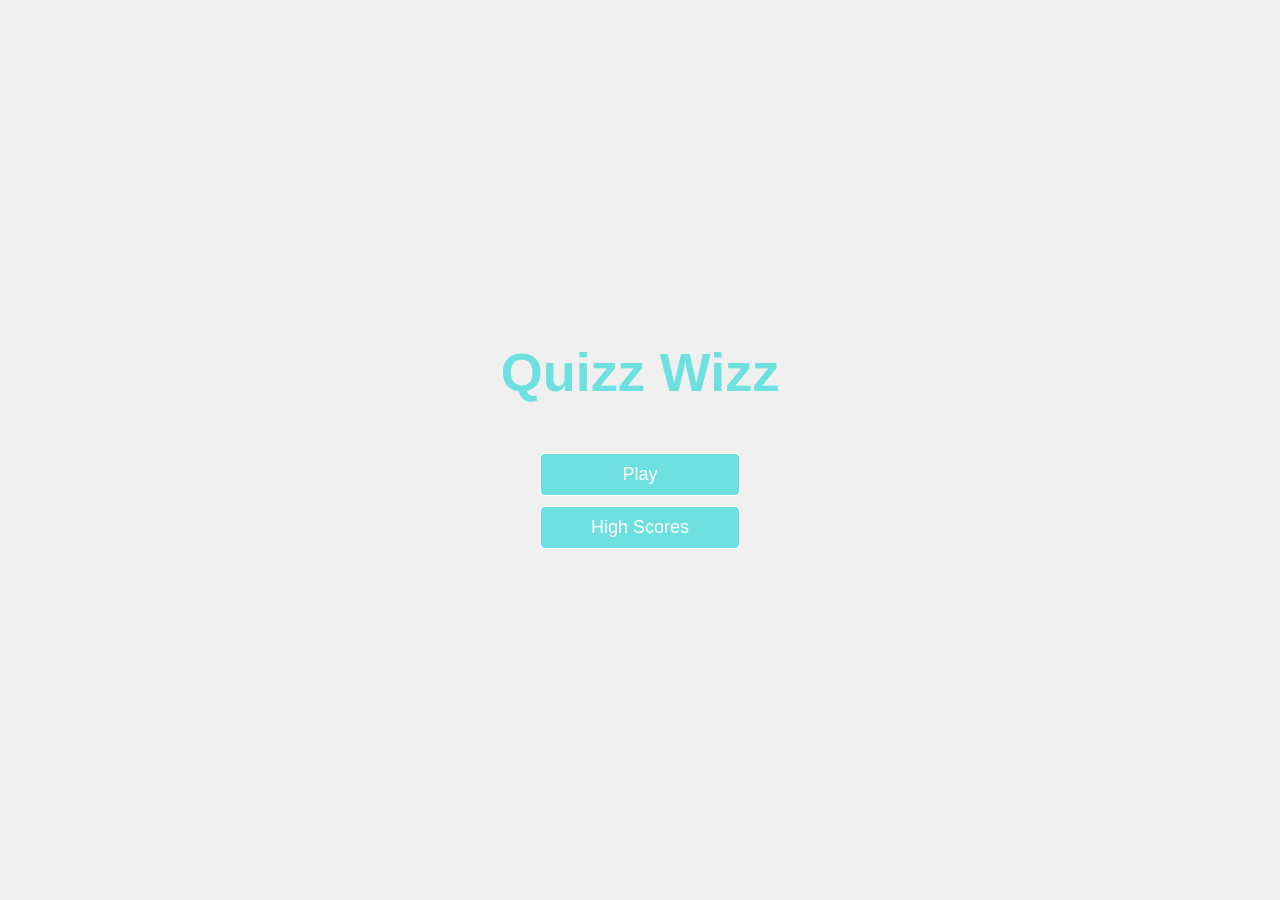
<file: index.html>
<!DOCTYPE html>
<html lang = "en">
<head>
    <meta charset = "UTF-8">
    <meta name = "viewport" content = "width=device-width, initial-scale=1.0">
    <meta http-equiv="X-UA-Compatible" content="ie=edge">
    <title>Quizz Wizz</title>
    <link rel="stylesheet" href="app.css">
</head>
<body>
    <div class="container">
        <div id="home" class="flex-center flex-column">
            <h1>Quizz Wizz</h1>
            <a href="game.html" class="btn">Play</a>
            <a href="highscores.html" class="btn">High Scores</a>
        </div>
    </div>
</body>
</html>
</file>
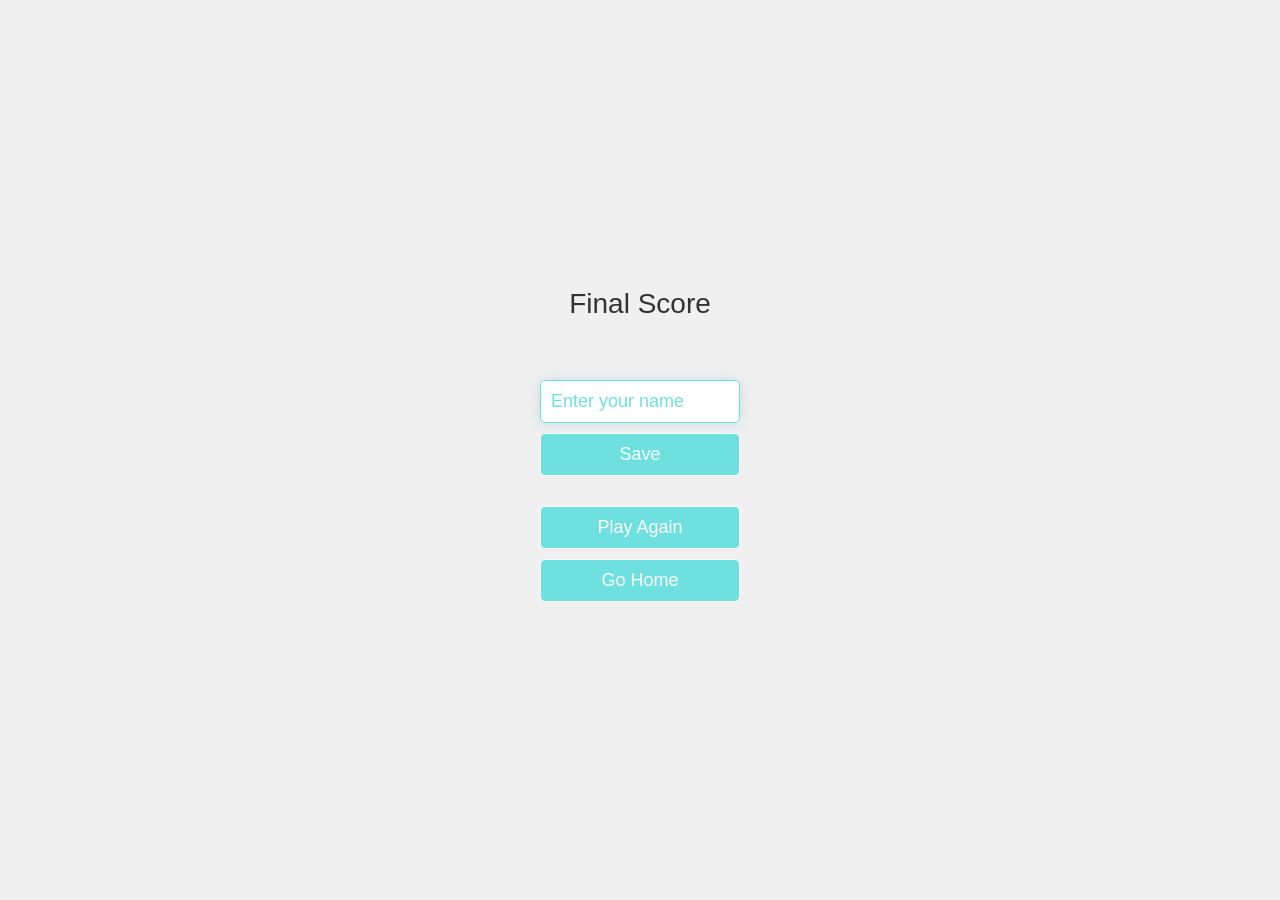
<file: end.html>
<!DOCTYPE html>
<html lang = "en">
<head>
    <meta charset = "UTF-8">
    <meta name = "viewport" content = "width=device-width, initial-scale=1.0">
    <meta http-equiv="X-UA-Compatible" content="ie=edge">
    <title>Congrats!</title>
    <link rel="stylesheet" href="app.css">
</head>
<body>
    <div class="container">
        <div id="end" class="flex-center flex-column">
            <form>
                <h3>Final Score</h2>
                <h1 id="finalScore"></h1>
                <input
                    type="text"
                    name = "username"
                    id="username"
                    placeholder="Enter your name"
                    />
                <button
                    type="submit"
                    class="btn"
                    id="saveScoreBtn"
                    onclick="saveHighScore(event)"
                    disabled
                    href="/highscores.html">
                    Save
                </button>
            </form>
            <a href="/game.html" class="btn">Play Again</a>
            <a href="/" class="btn">Go Home</a>
        </div>
    </div>
    <script src="end.js"></script>
</body>
</html>
</file>
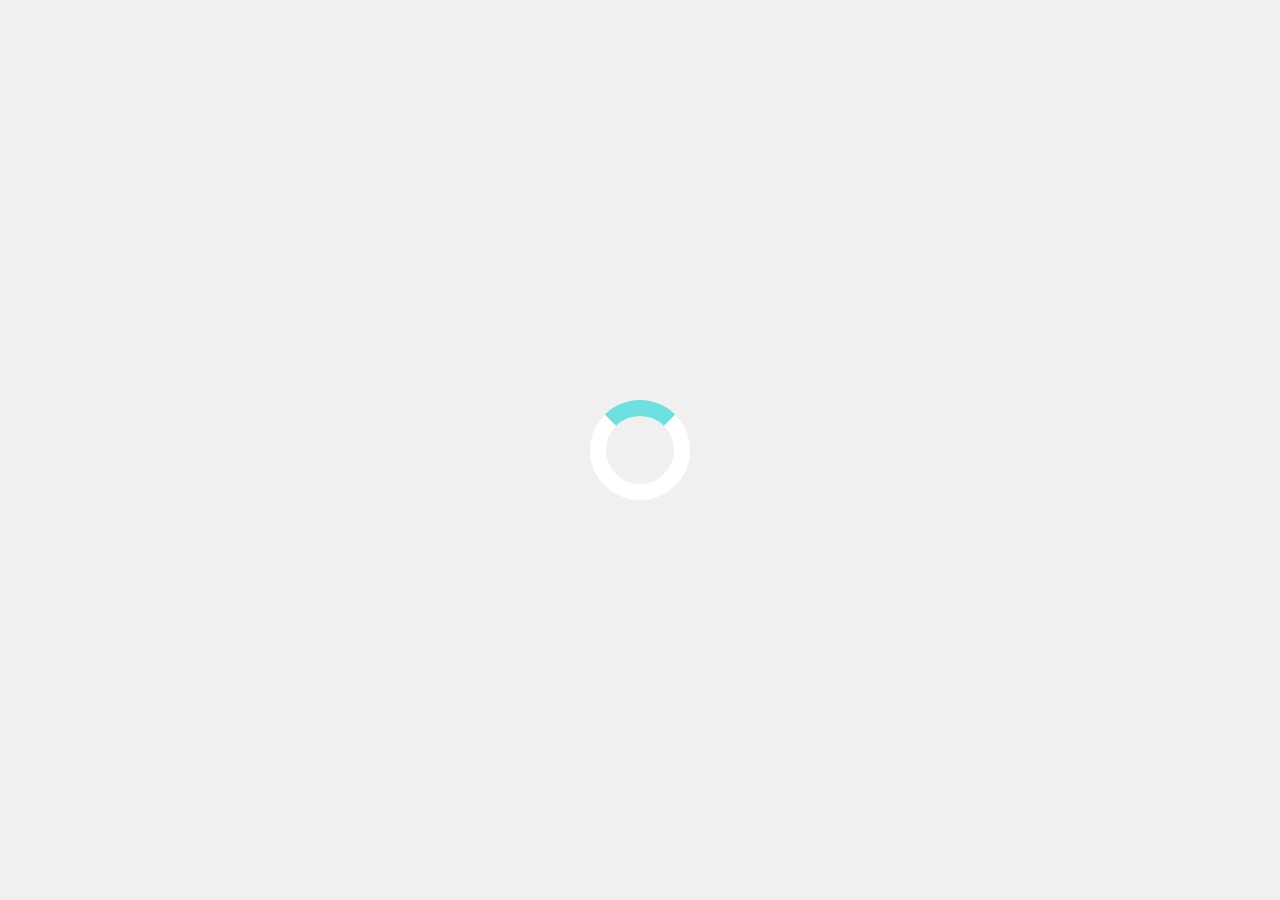
<file: game.html>
<!DOCTYPE html>
<html lang = "en">
<head>
    <meta charset = "UTF-8">
    <meta name = "viewport" content = "width=device-width, initial-scale=1.0">
    <meta http-equiv="X-UA-Compatible" content="ie=edge">
    <title>Quizz Wizz - Play</title>
    <link rel="stylesheet" href="app.css">
    <link rel="stylesheet" href="game.css">
    </head>
<body>
    <div class="container">
        <div id="loader"></div>
        <div id="game" class="justify-center flex-column hidden">
            <div id="hud">
                <div id="hud-item">
                    <p id= "progressText" class="hud-prefix">
                        Question
                    </p>
                    <div id="progressBar">
                        <div id="progressBarFull"></div>
                    </div>
                </div>
                <div id="hud-item">
                    <p class="hud-prefix">
                        Score
                    </p>
                    <h1 class="hud-main-text" id = "score">0</h1>
                </div>
            </div>
            <h2 id="question"></h2>
            <div class="choice-container">
                <p class="choice-prefix">A</p>
                <p class="choice-text" data-number="1"></p>
            </div>
            <div class="choice-container">
                <p class="choice-prefix">B</p>
                <p class="choice-text" data-number="2"></p>
            </div>
            <div class="choice-container">
                <p class="choice-prefix">C</p>
                <p class="choice-text" data-number="3"></p>
            </div>
            <div class="choice-container">
                <p class="choice-prefix">D</p>
                <p class="choice-text" data-number="4"></p>
            </div>
            </div>
        </div>
    </div>
    <script src="game.js"></script>
</body>
</html>
</file>
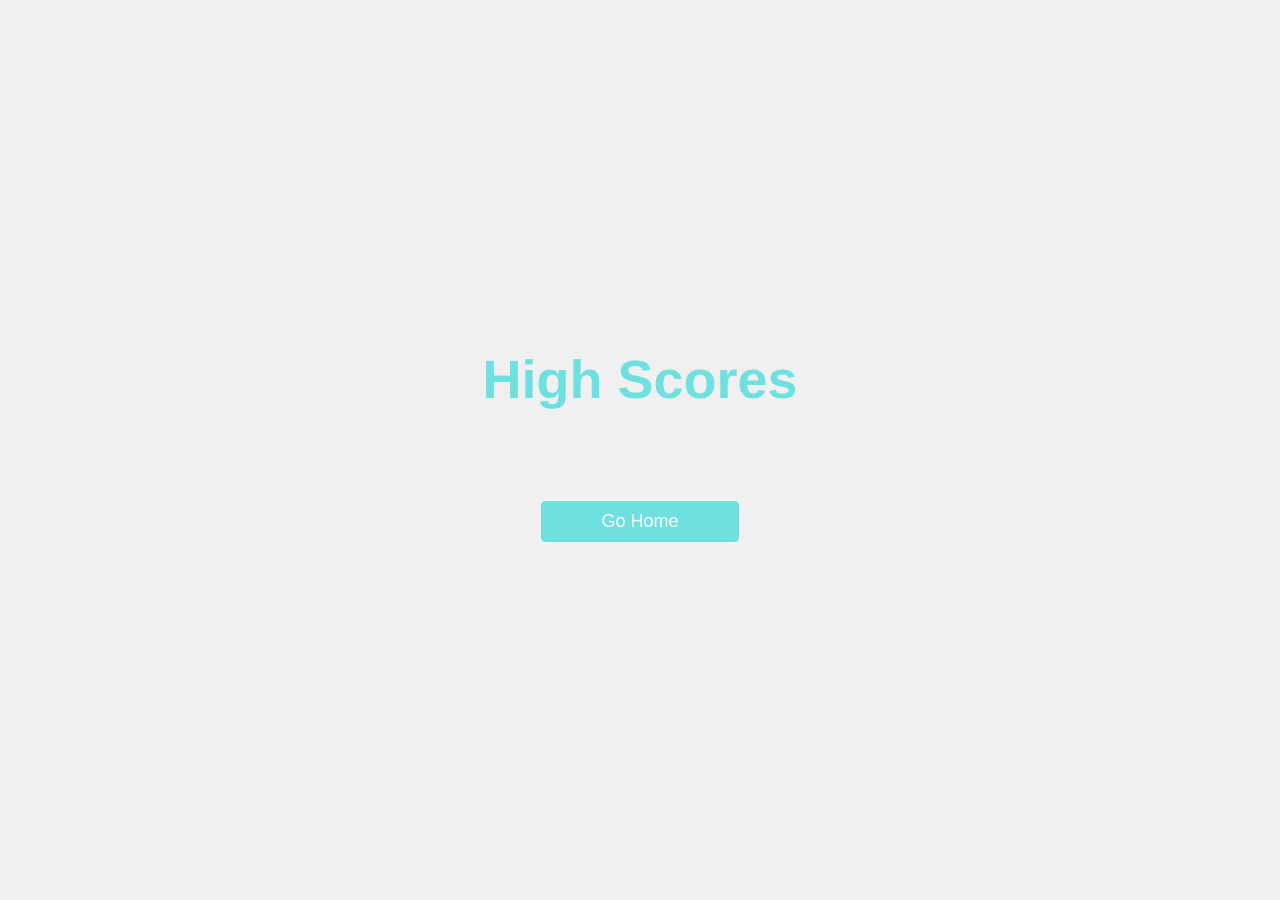
<file: highscores.html>
<!DOCTYPE html>
<html lang = "en">
<head>
    <meta charset = "UTF-8">
    <meta name = "viewport" content = "width=device-width, initial-scale=1.0">
    <meta http-equiv="X-UA-Compatible" content="ie=edge">
    <title>High Scores</title>
    <link rel="stylesheet" href="app.css">
    <link rel="stylesheet" href="highscores.css">
</head>
<body>
    <div class="container">
        <div id="highScores" class="flex-center flex-column">
            <h1 id="finalScore">High Scores</h1>
            <ul id="highScoresList"></ul>
            <a href="/" class="btn">Go Home</a>
        </div>
    </div>
    <script src="highscores.js"></script>
</body>
</html>
</file>
<file: app.css>
:root {
    background-color: #f0f0f0;
    font-size: 62.5%; /*Standard browser font 16px. 62.5% = 10px = 1rem*/
}

* {
    box-sizing: border-box;
    font-family: Arial, Helvetica, sans-serif;
    margin: 0;
    padding: 0;
    color: #333;
}

h1,
h2,
h3,
h4 {
    margin-bottom: 1rem;
}

h1 {
    font-size: 5.4rem; /* 5.4 * 10px = 54px */
    color: #6ee0e0;
    margin-bottom: 5rem;
}

h1 > span {
    font-size: 2.4rem;
    font-weight: 500;
}

h2 {
    font-size: 4.8rem;
    margin-bottom: 4rem;
    font-weight: 700; /* Bold ? */
}

h3 {
    font-size: 2.8rem;
    font-weight: 500;
}

/* UTILITIES */

.container {
    width: 100vw;  /* Viewport width -> Full Screen */
    height: 100vh;
    display: flex; /* Flexbox container */
    justify-content: center;
    align-items: center;
    max-width: 80rem; /* 80rem = 800px */
    margin: 0 auto;
    padding: 2rem;
}

.container > * {
    width: 100%;
}

.flex-column {
    display: flex;
    flex-direction: column;
}

.flex-center {
    justify-content: center;
    align-items: center;
}

.justify-center {
    justify-content: center;
}

.text-center {
    text-align: center;
}

.hidden {
    display: none;
}

/* BUTTONS */

.btn {
    font-size: 1.8rem;
    padding: 1rem 0;
    width: 20rem;
    text-align: center;
    border: 0.1rem solid #ffffff;
    margin-bottom: 1rem;
    text-decoration: none;
    display: inline-block;
    color: #fff;
    background-color: #6ee0e0;
    border-radius: 0.5rem;
    font-weight: 500;
    cursor: pointer;
    transition: background-color 0.3s;
}

.btn:hover {
    cursor: pointer;
    box-shadow: 0 0.4rem 1.4rem 0 rgba(101, 171, 190, 1);
    transform: translateY(-0.1rem);
    transition: transform 150ms;
}

.btn[disabled]:hover {
    cursor: not-allowed;
    box-shadow: none;
    transform: none;
}

/* FORMS */
form {
    width: 100%;
    display: flex;
    flex-direction: column;
    align-items: center;
    margin-bottom: 2rem;
}

input {
    font-size: 1.8rem;
    padding: 1rem;
    width: 20rem;
    margin-bottom: 1rem;
    border: 0.1rem solid #6ee0e0;
    border-radius: 0.5rem;
    box-shadow: 0 0.1rem 1.4rem 0 rgba(101, 171, 190, 0.25);
}

input::placeholder {
    color: #6ee0e0;
}
</file>
<file: game.css>
.choice-container {
    display: flex;
    margin-bottom: 0.5rem;
    width: 100%;
    font-size: 1.8rem;
    border: 0.1rem solid rgba(7, 81, 83, 0.25);
    border-radius: 1.5rem;
    background-color: white;
}
.choice-container:hover {
    cursor: pointer;
    box-shadow: 0 0.4rem 1.4rem 0 rgb(101, 171, 190);
    transform: translateY(-0.1rem);
    transition: transform 150ms;
}

.choice-prefix {
    padding: 1rem 2rem; /* Top and Bottom 1.5rem, Left and Right 2.5rem */
    background-color: #6ee0e0;
    color: white;
    border-radius: 1.5rem 0 0 1.5rem;
    font-size: 2.5rem;
}

.choice-text {
    padding: 1.5rem;
    width: 100%;
}

.correct {
    background-color: #66fa81;
}

.incorrect {
    background-color: #ff7b7b;
}

/* HUD */

#hud {
    display: flex;
    justify-content: space-between;
}

.hud-prefix {
    text-align: center;
    font-size: 2rem;
}

.hud-main-text {
    text-align: center;
}

#progressBar {
    width: 20rem;
    height: 4rem;
    border: 0.3rem solid #6ee0e0;
    margin-top: 1.5rem;
}

#progressBarFull {
    height: 3.4rem;
    background-color: #6ee0e0;
    width: 0%;
}

/* LOADER */
#loader {
    border: 1.6rem solid white;
    border-radius: 50%;
    border-top: 1.6rem solid #6ee0e0;
    width: 10rem;
    height: 10rem;
    animation: spin 2s linear infinite;
}

@keyframes spin {
    0% {
        transform: rotate(0deg);
    }
    100% {
        transform: rotate(360deg);
    }
}
</file>
<file: highscores.css>
#highScoresList {
    list-style: none;
    margin-bottom: 4rem;
    padding-left: 0;
    list-style-type: none;
}

.high-score {
    font-size: 2.8rem;
    margin-bottom:0.5rem;
}

.high-score:hover {
    transform: scale(1.025);
}
</file>
